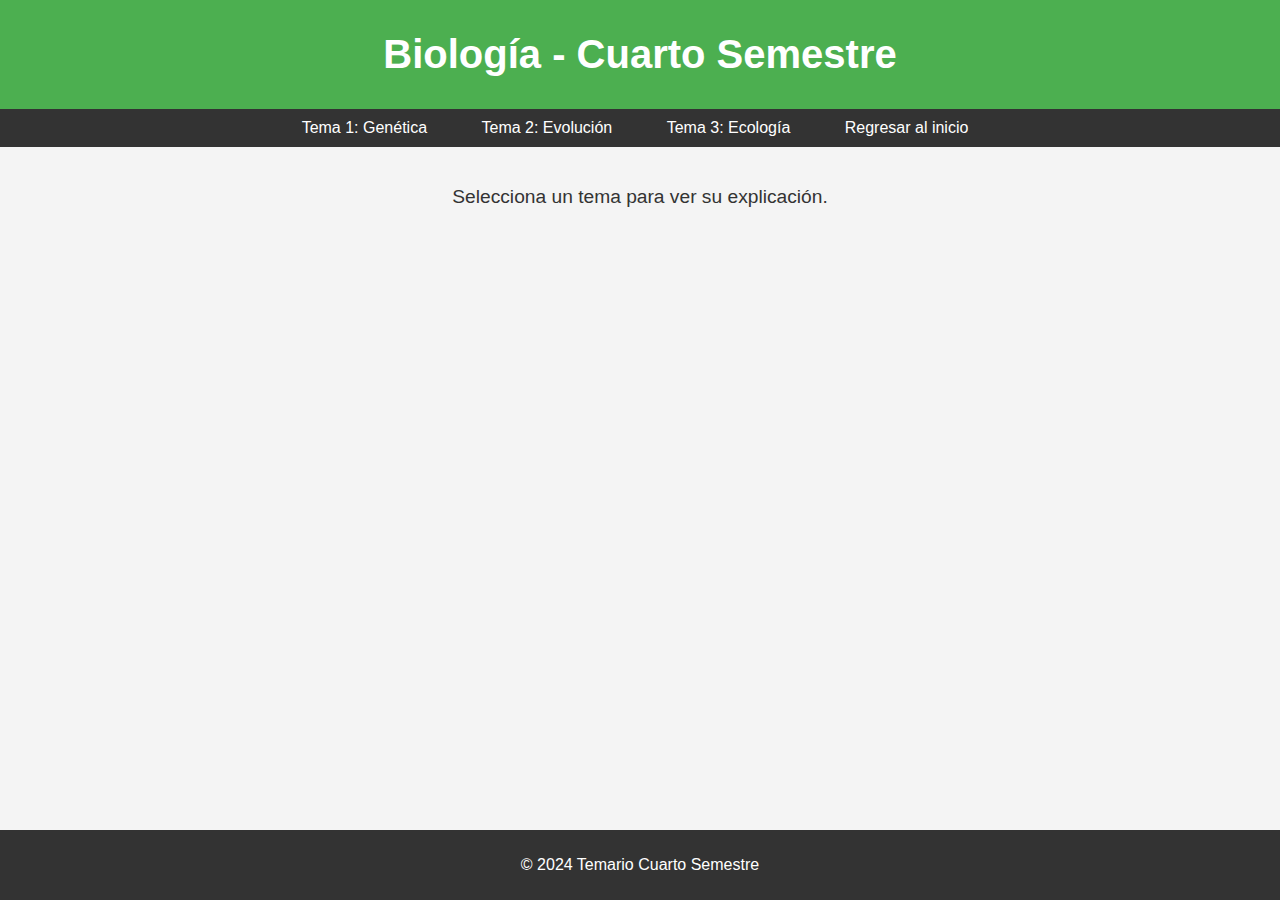
<file: biologia/biologiaindex.html>
<!DOCTYPE html>
<html lang="es">
<head>
    <meta charset="UTF-8">
    <meta name="viewport" content="width=device-width, initial-scale=1.0">
    <title>Biología - Cuarto Semestre</title>
    <link rel="stylesheet" href="../styles.css">
</head>
<body>
    <header>
        <h1>Biología - Cuarto Semestre</h1>
    </header>
    <nav>
        <ul>
            <li><a href="tema1.html">Tema 1: Genética</a></li>
            <li><a href="tema2.html">Tema 2: Evolución</a></li>
            <li><a href="tema3.html">Tema 3: Ecología</a></li>
            <li><a href="../index.html">Regresar al inicio</a></li>
        </ul>
    </nav>
    <main>
        <p>Selecciona un tema para ver su explicación.</p>
    </main>
    <footer>
        <p>&copy; 2024 Temario Cuarto Semestre</p>
    </footer>
</body>
</html>
</file>
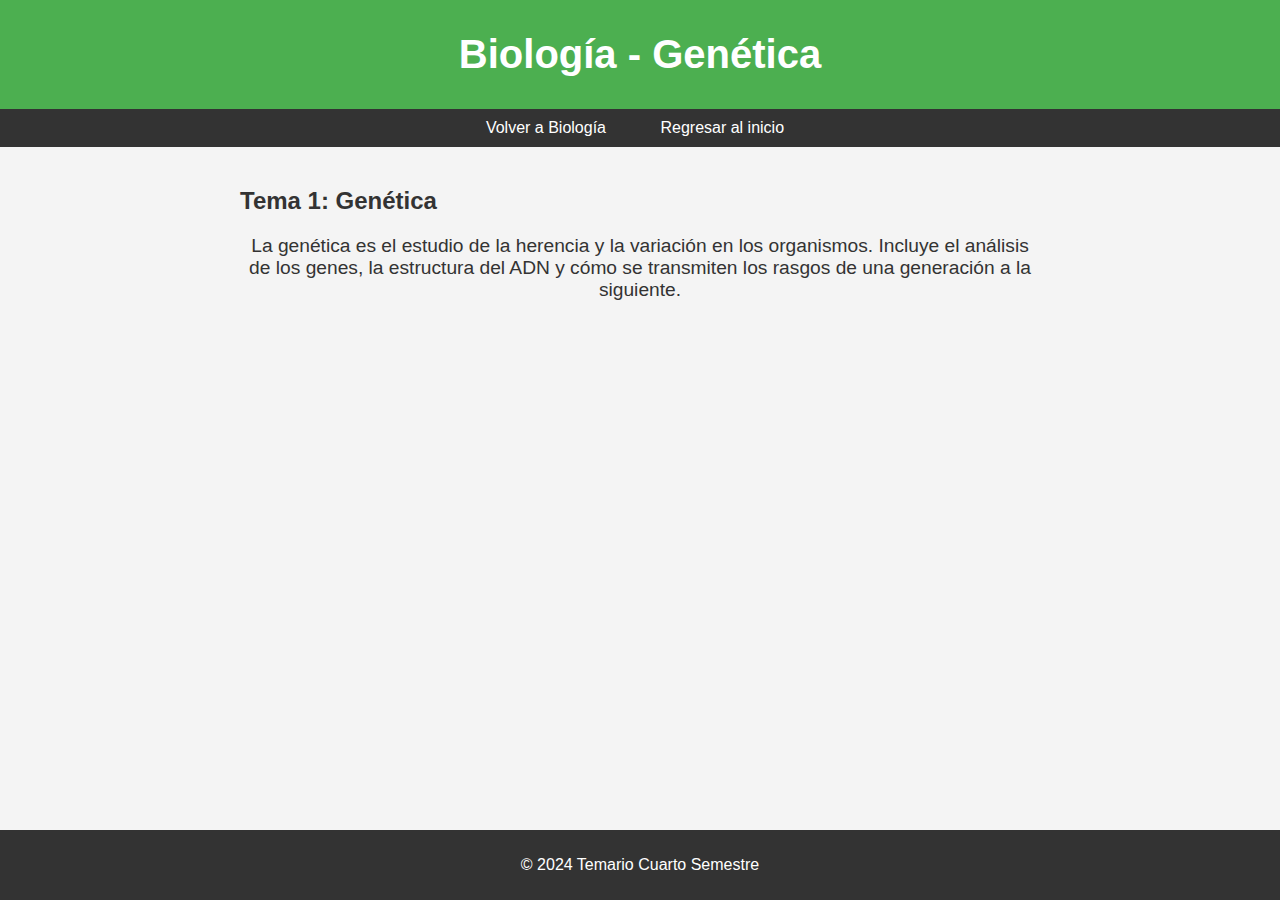
<file: biologia/tema1.html>
<!DOCTYPE html>
<html lang="es">
<head>
    <meta charset="UTF-8">
    <meta name="viewport" content="width=device-width, initial-scale=1.0">
    <title>Biología - Tema 1</title>
    <link rel="stylesheet" href="../styles.css">
</head>
<body>
    <header>
        <h1>Biología - Genética</h1>
    </header>
    <nav>
        <ul>
            <li><a href="index.html">Volver a Biología</a></li>
            <li><a href="../index.html">Regresar al inicio</a></li>
        </ul>
    </nav>
    <main>
        <h2>Tema 1: Genética</h2>
        <p>La genética es el estudio de la herencia y la variación en los organismos. Incluye el análisis de los genes, la estructura del ADN y cómo se transmiten los rasgos de una generación a la siguiente.</p>
    </main>
    <footer>
        <p>&copy; 2024 Temario Cuarto Semestre</p>
    </footer>
</body>
</html>
</file>
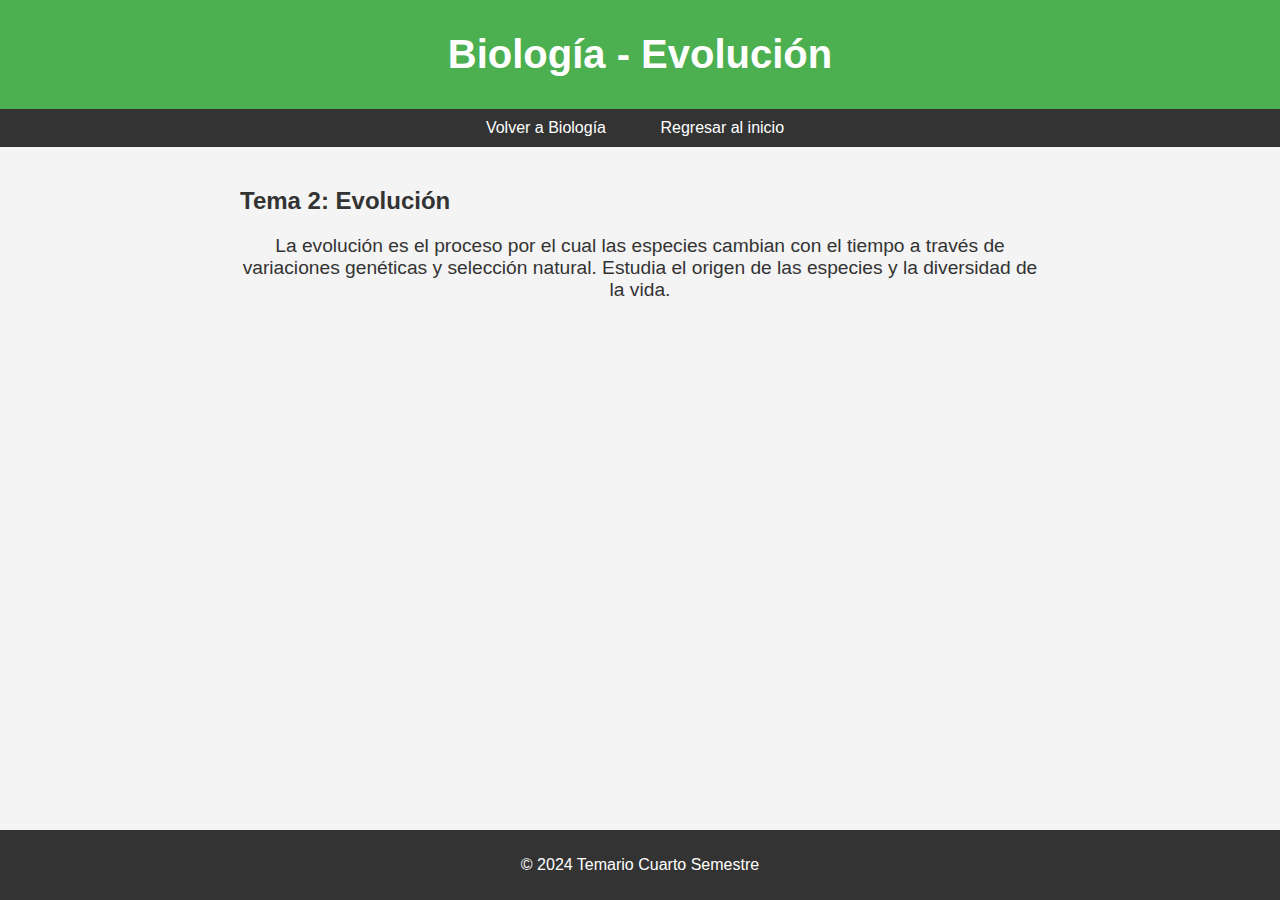
<file: biologia/tema2.html>
<!DOCTYPE html>
<html lang="es">
<head>
    <meta charset="UTF-8">
    <meta name="viewport" content="width=device-width, initial-scale=1.0">
    <title>Biología - Tema 2</title>
    <link rel="stylesheet" href="../styles.css">
</head>
<body>
    <header>
        <h1>Biología - Evolución</h1>
    </header>
    <nav>
        <ul>
            <li><a href="index.html">Volver a Biología</a></li>
            <li><a href="../index.html">Regresar al inicio</a></li>
        </ul>
    </nav>
    <main>
        <h2>Tema 2: Evolución</h2>
        <p>La evolución es el proceso por el cual las especies cambian con el tiempo a través de variaciones genéticas y selección natural. Estudia el origen de las especies y la diversidad de la vida.</p>
    </main>
    <footer>
        <p>&copy; 2024 Temario Cuarto Semestre</p>
    </footer>
</body>
</html>
</file>
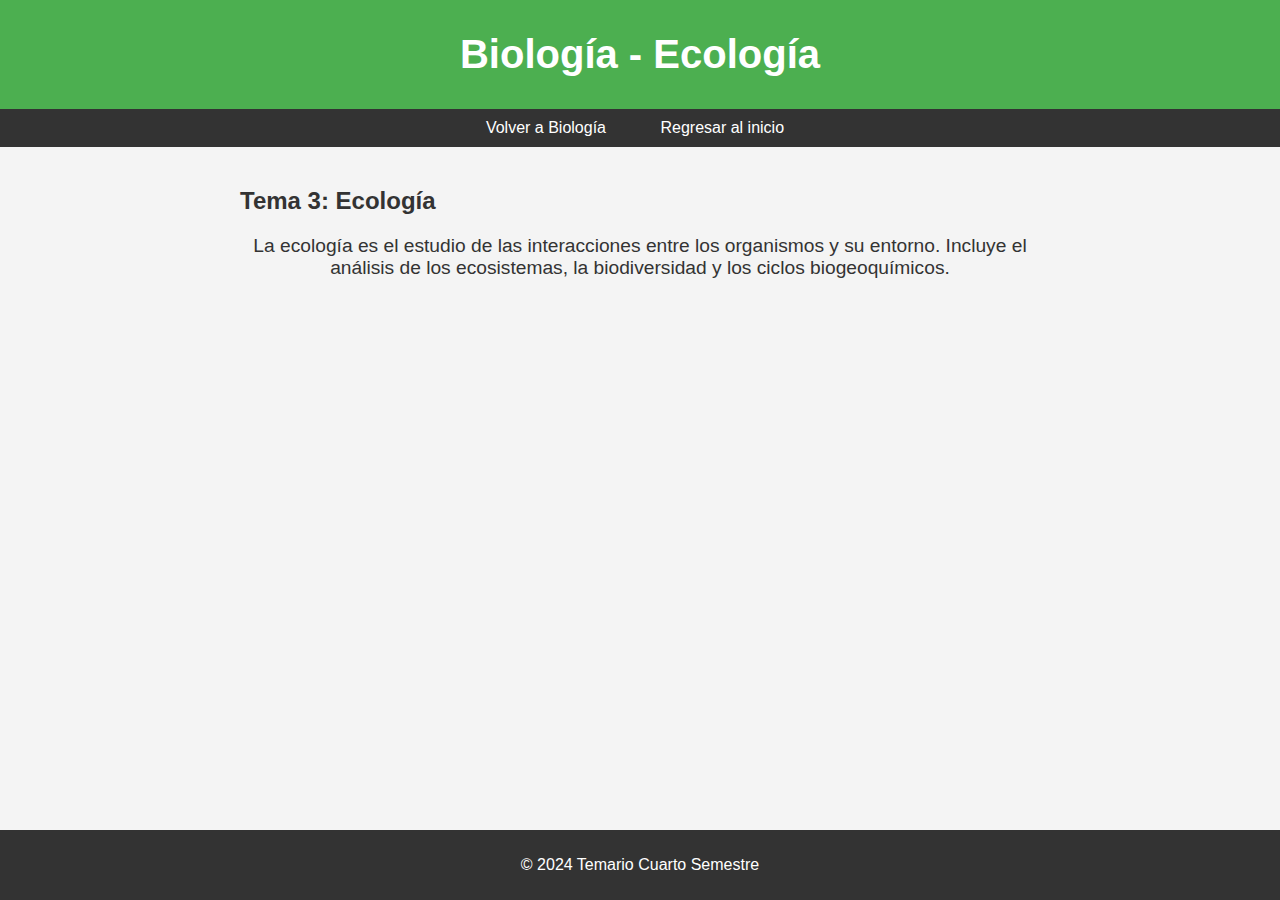
<file: biologia/tema3.html>
<!DOCTYPE html>
<html lang="es">
<head>
    <meta charset="UTF-8">
    <meta name="viewport" content="width=device-width, initial-scale=1.0">
    <title>Biología - Tema 3</title>
    <link rel="stylesheet" href="../styles.css">
</head>
<body>
    <header>
        <h1>Biología - Ecología</h1>
    </header>
    <nav>
        <ul>
            <li><a href="index.html">Volver a Biología</a></li>
            <li><a href="../index.html">Regresar al inicio</a></li>
        </ul>
    </nav>
    <main>
        <h2>Tema 3: Ecología</h2>
        <p>La ecología es el estudio de las interacciones entre los organismos y su entorno. Incluye el análisis de los ecosistemas, la biodiversidad y los ciclos biogeoquímicos.</p>
    </main>
    <footer>
        <p>&copy; 2024 Temario Cuarto Semestre</p>
    </footer>
</body>
</html>
</file>
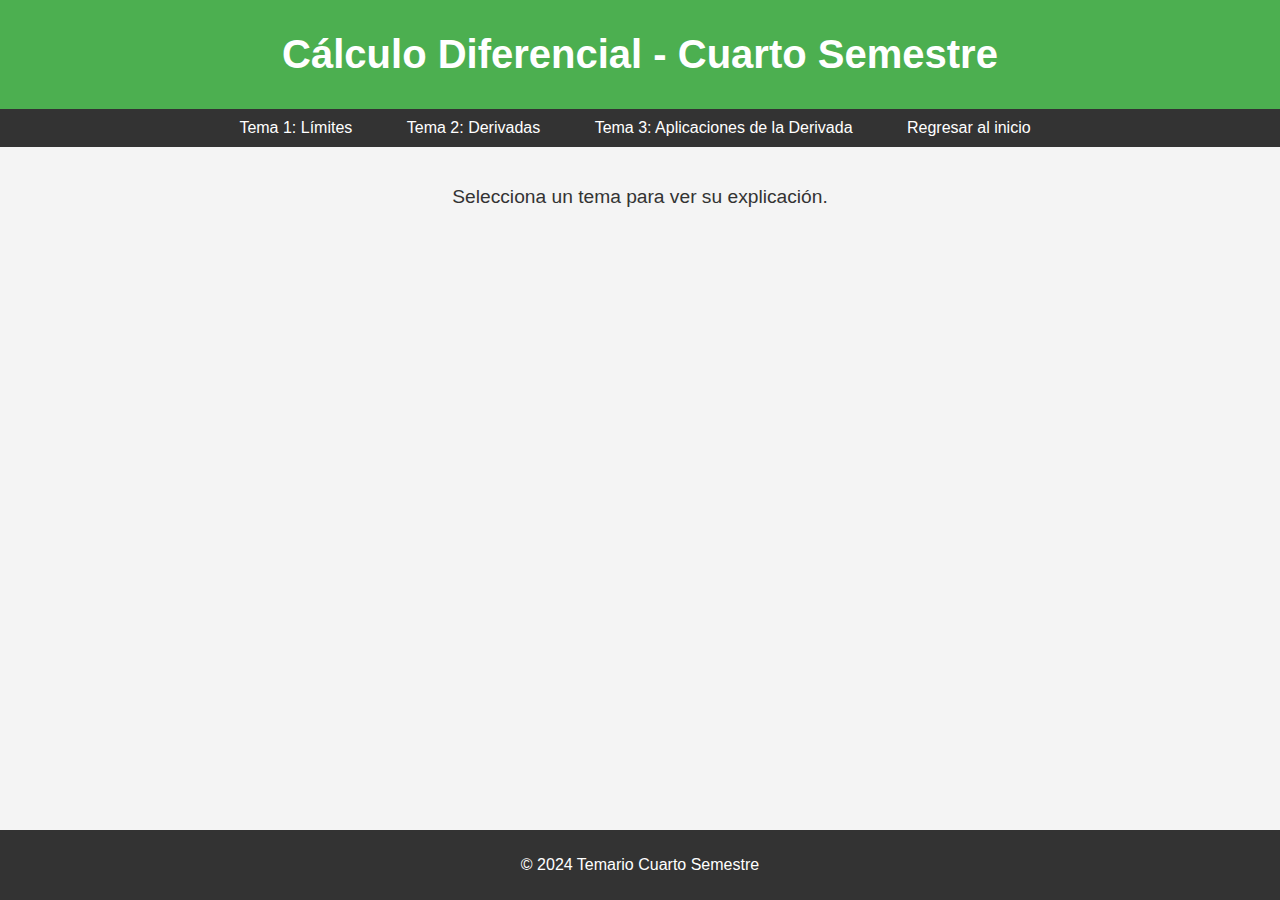
<file: calculo/calculoindex.html>
<!DOCTYPE html>
<html lang="es">
<head>
    <meta charset="UTF-8">
    <meta name="viewport" content="width=device-width, initial-scale=1.0">
    <title>Cálculo Diferencial - Cuarto Semestre</title>
    <link rel="stylesheet" href="../styles.css">
</head>
<body>
    <header>
        <h1>Cálculo Diferencial - Cuarto Semestre</h1>
    </header>
    <nav>
        <ul>
            <li><a href="tema1.html">Tema 1: Límites</a></li>
            <li><a href="tema2.html">Tema 2: Derivadas</a></li>
            <li><a href="tema3.html">Tema 3: Aplicaciones de la Derivada</a></li>
            <li><a href="../index.html">Regresar al inicio</a></li>
        </ul>
    </nav>
    <main>
        <p>Selecciona un tema para ver su explicación.</p>
    </main>
    <footer>
        <p>&copy; 2024 Temario Cuarto Semestre</p>
    </footer>
</body>
</html>
</file>
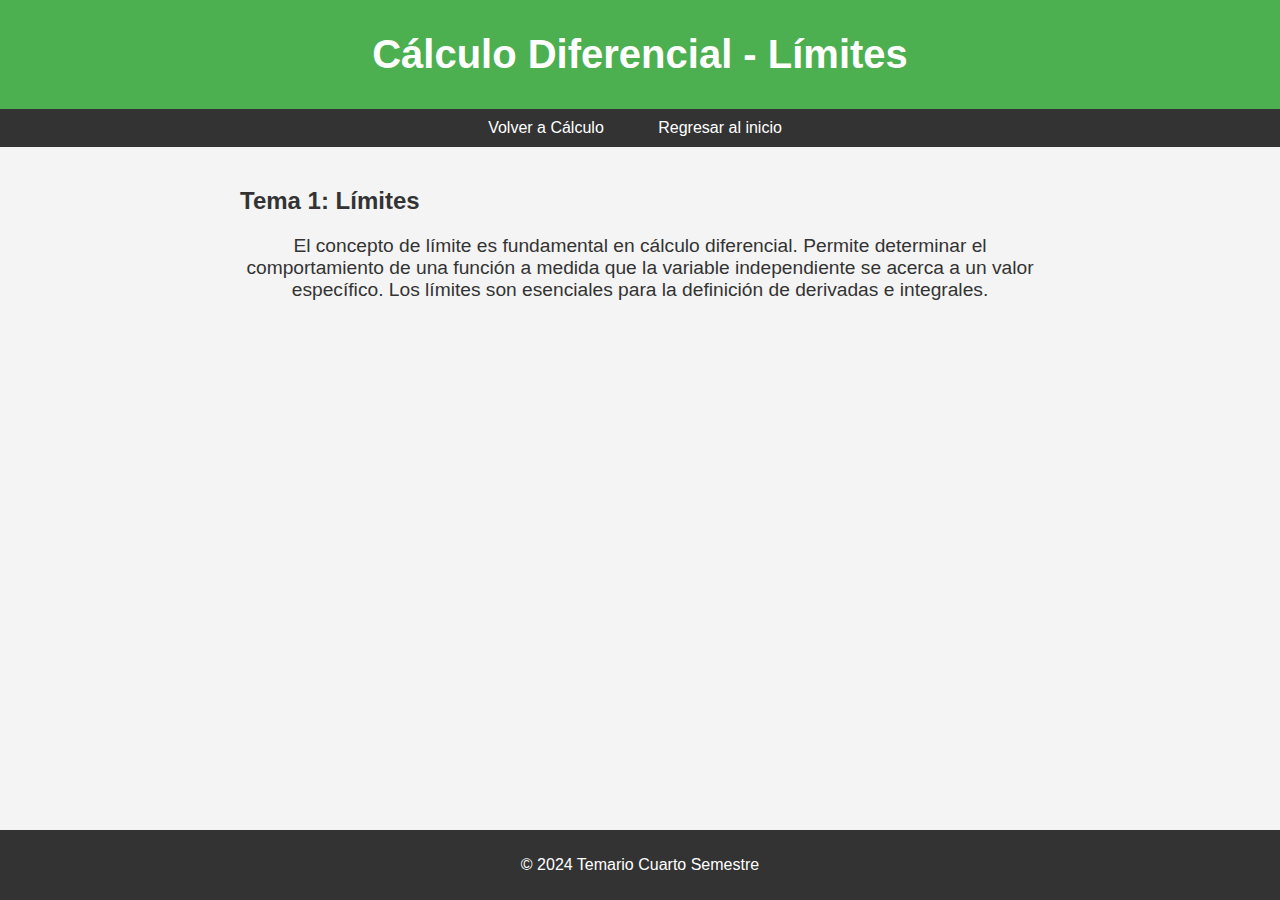
<file: calculo/tema1.html>
<!DOCTYPE html>
<html lang="es">
<head>
    <meta charset="UTF-8">
    <meta name="viewport" content="width=device-width, initial-scale=1.0">
    <title>Cálculo Diferencial - Tema 1</title>
    <link rel="stylesheet" href="../styles.css">
</head>
<body>
    <header>
        <h1>Cálculo Diferencial - Límites</h1>
    </header>
    <nav>
        <ul>
            <li><a href="index.html">Volver a Cálculo</a></li>
            <li><a href="../index.html">Regresar al inicio</a></li>
        </ul>
    </nav>
    <main>
        <h2>Tema 1: Límites</h2>
        <p>El concepto de límite es fundamental en cálculo diferencial. Permite determinar el comportamiento de una función a medida que la variable independiente se acerca a un valor específico. Los límites son esenciales para la definición de derivadas e integrales.</p>
    </main>
    <footer>
        <p>&copy; 2024 Temario Cuarto Semestre</p>
    </footer>
</body>
</html>
</file>
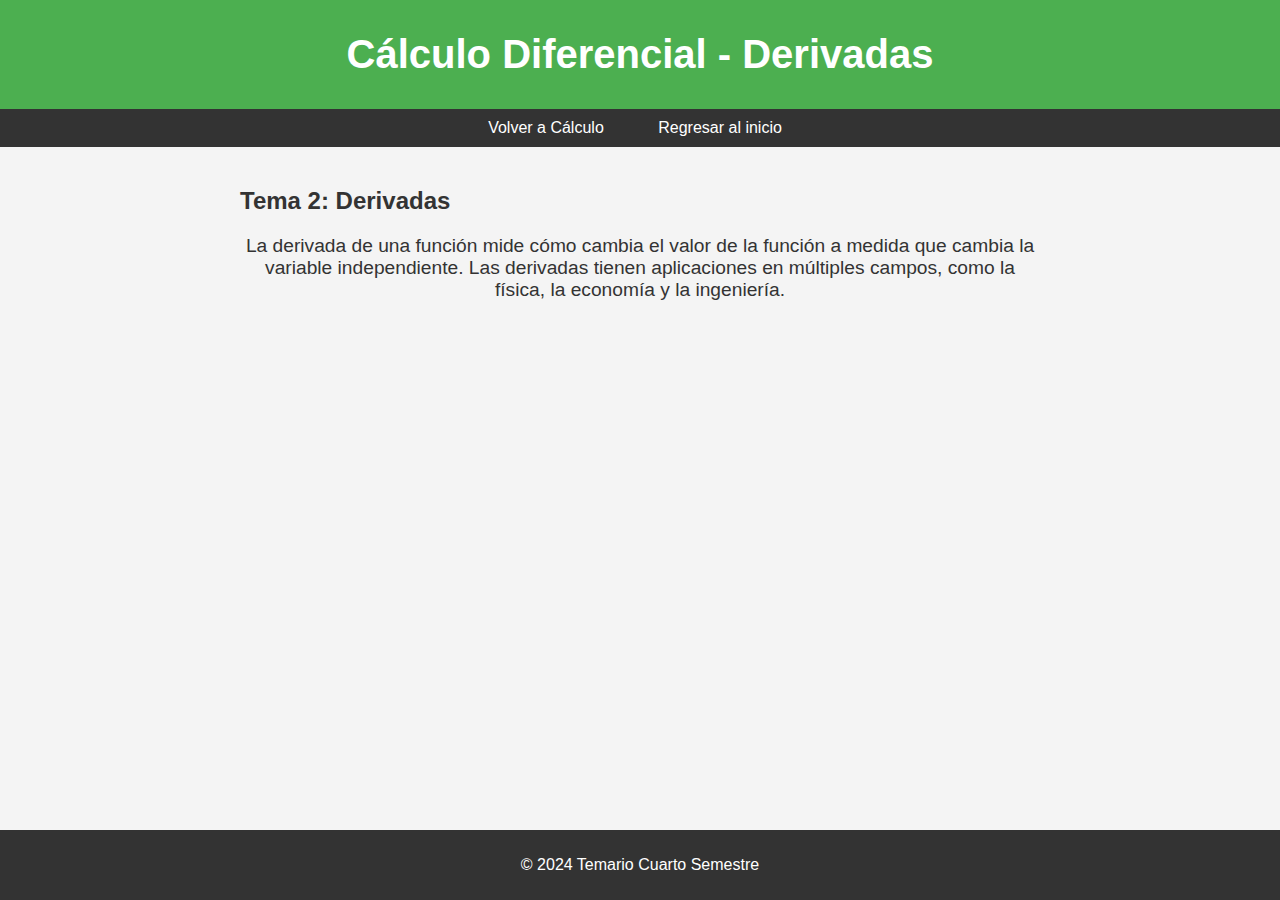
<file: calculo/tema2.html>
<!DOCTYPE html>
<html lang="es">
<head>
    <meta charset="UTF-8">
    <meta name="viewport" content="width=device-width, initial-scale=1.0">
    <title>Cálculo Diferencial - Tema 2</title>
    <link rel="stylesheet" href="../styles.css">
</head>
<body>
    <header>
        <h1>Cálculo Diferencial - Derivadas</h1>
    </header>
    <nav>
        <ul>
            <li><a href="index.html">Volver a Cálculo</a></li>
            <li><a href="../index.html">Regresar al inicio</a></li>
        </ul>
    </nav>
    <main>
        <h2>Tema 2: Derivadas</h2>
        <p>La derivada de una función mide cómo cambia el valor de la función a medida que cambia la variable independiente. Las derivadas tienen aplicaciones en múltiples campos, como la física, la economía y la ingeniería.</p>
    </main>
    <footer>
        <p>&copy; 2024 Temario Cuarto Semestre</p>
    </footer>
</body>
</html>
</file>
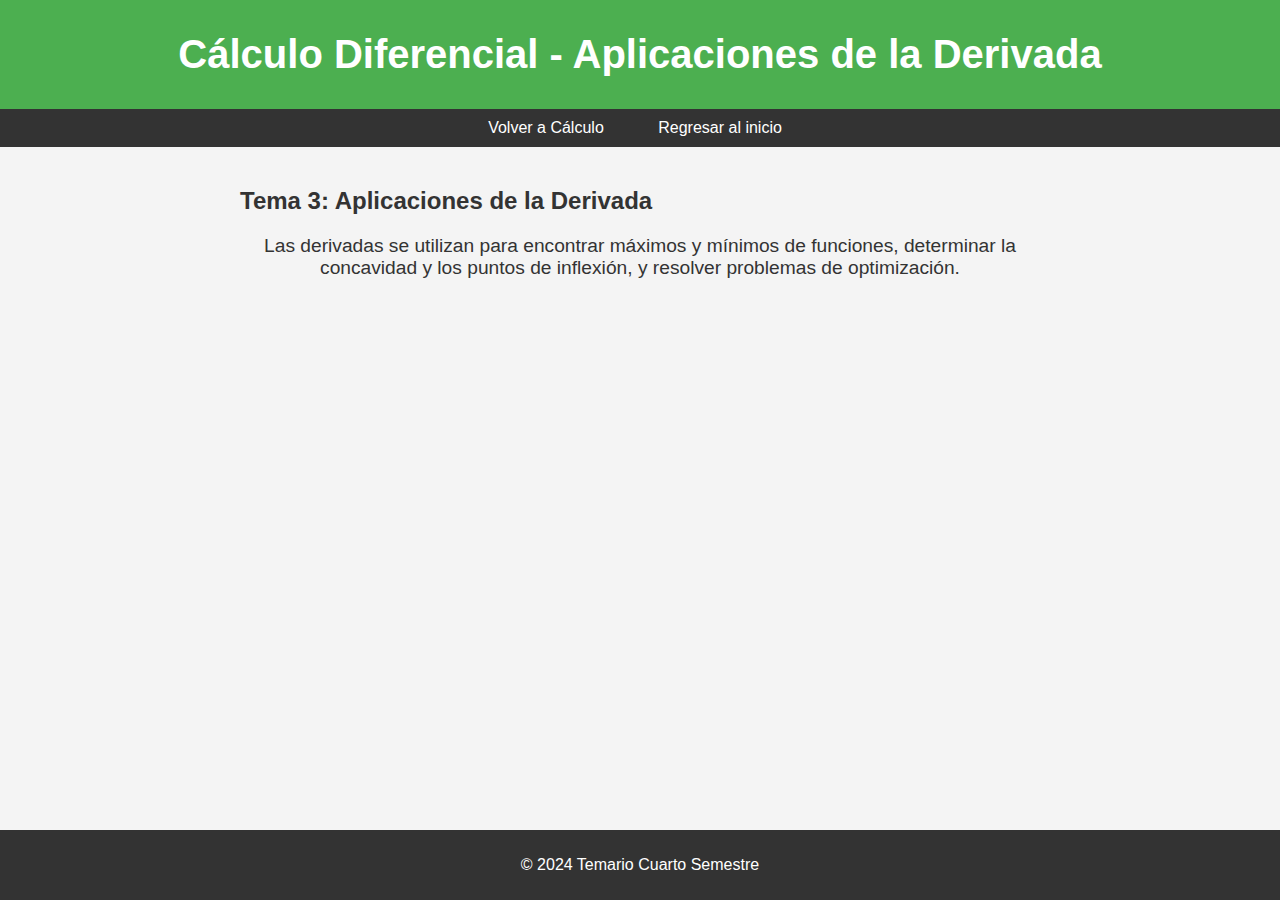
<file: calculo/tema3.html>
<!DOCTYPE html>
<html lang="es">
<head>
    <meta charset="UTF-8">
    <meta name="viewport" content="width=device-width, initial-scale=1.0">
    <title>Cálculo Diferencial - Tema 3</title>
    <link rel="stylesheet" href="../styles.css">
</head>
<body>
    <header>
        <h1>Cálculo Diferencial - Aplicaciones de la Derivada</h1>
    </header>
    <nav>
        <ul>
            <li><a href="index.html">Volver a Cálculo</a></li>
            <li><a href="../index.html">Regresar al inicio</a></li>
        </ul>
    </nav>
    <main>
        <h2>Tema 3: Aplicaciones de la Derivada</h2>
        <p>Las derivadas se utilizan para encontrar máximos y mínimos de funciones, determinar la concavidad y los puntos de inflexión, y resolver problemas de optimización.</p>
    </main>
    <footer>
        <p>&copy; 2024 Temario Cuarto Semestre</p>
    </footer>
</body>
</html>
</file>
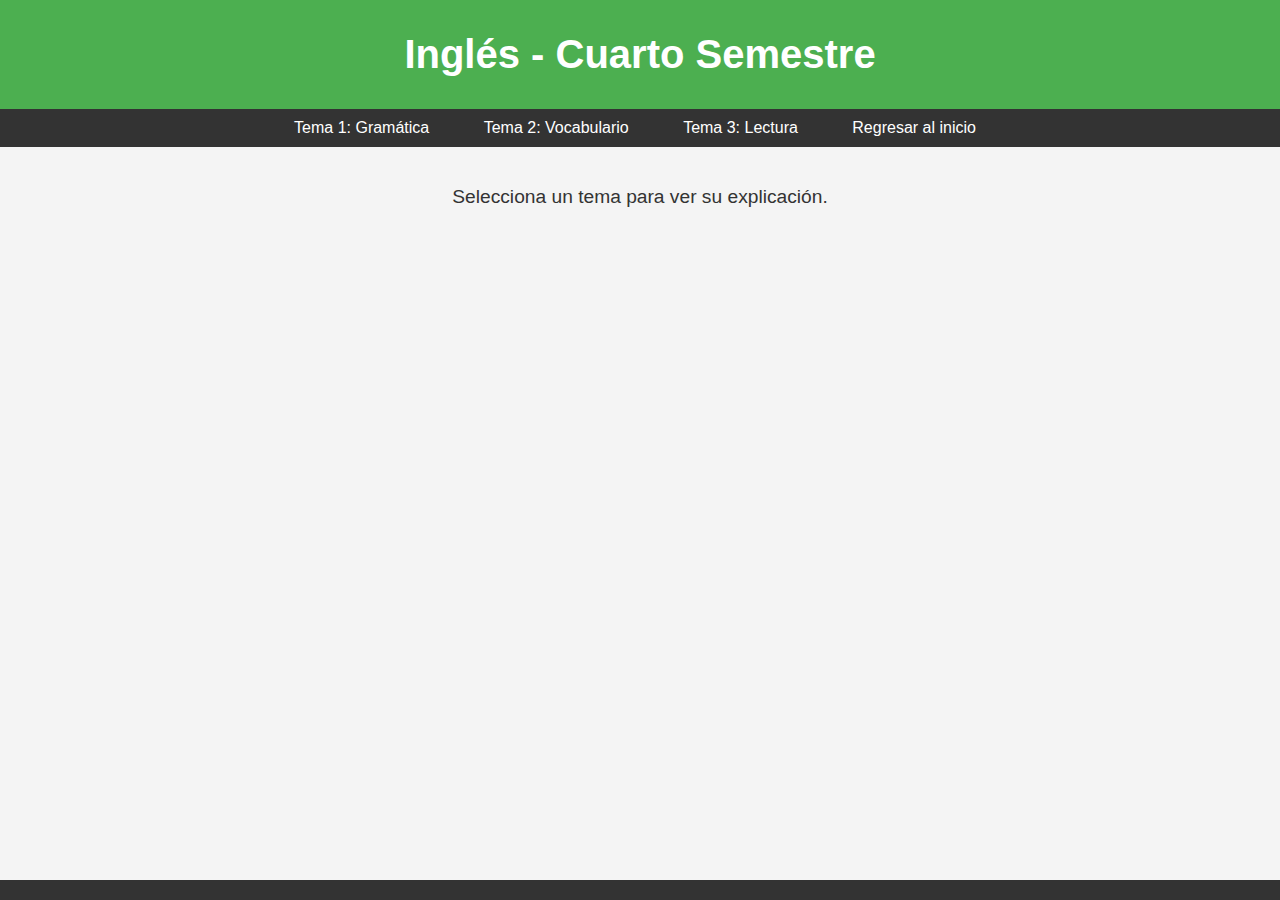
<file: ingles/inglesindex.html>
<!DOCTYPE html>
<html lang="es">
<head>
    <meta charset="UTF-8">
    <meta name="viewport" content="width=device-width, initial-scale=1.0">
    <title>Inglés - Cuarto Semestre</title>
    <link rel="stylesheet" href="../styles.css">
</head>
<body>
    <header>
        <h1>Inglés - Cuarto Semestre</h1>
    </header>
    <nav>
        <ul>
            <li><a href="tema1.html">Tema 1: Gramática</a></li>
            <li><a href="tema2.html">Tema 2: Vocabulario</a></li>
            <li><a href="tema3.html">Tema 3: Lectura</a></li>
            <li><a href="../index.html">Regresar al inicio</a></li>
        </ul>
    </nav>
    <main>
        <p>Selecciona un tema para ver su explicación.</p>
    </main>
    <footer>
    </footer>
</body>
</html>
</file>
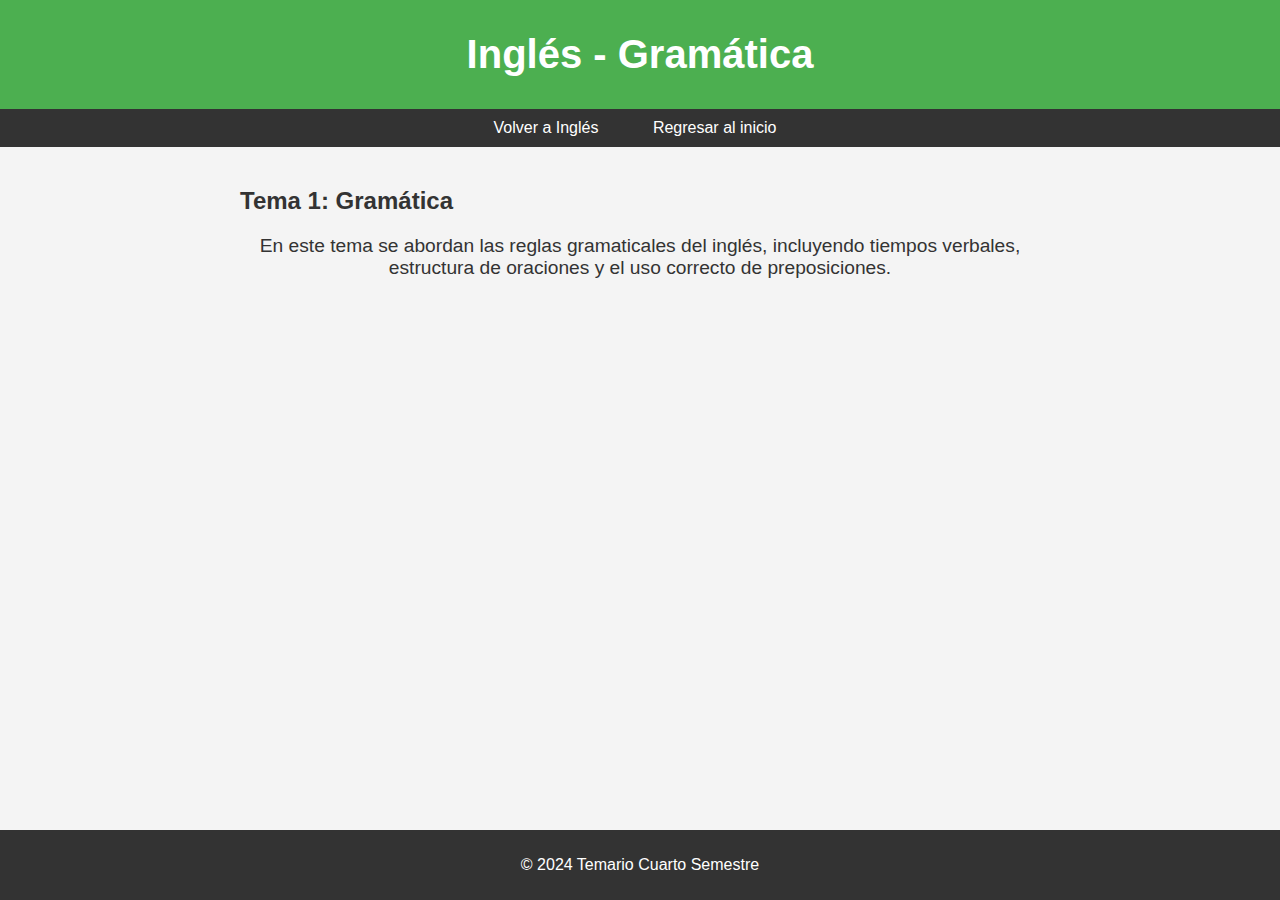
<file: ingles/tema1.html>
<!DOCTYPE html>
<html lang="es">
<head>
    <meta charset="UTF-8">
    <meta name="viewport" content="width=device-width, initial-scale=1.0">
    <title>Inglés - Tema 1</title>
    <link rel="stylesheet" href="../styles.css">
</head>
<body>
    <header>
        <h1>Inglés - Gramática</h1>
    </header>
    <nav>
        <ul>
            <li><a href="index.html">Volver a Inglés</a></li>
            <li><a href="../index.html">Regresar al inicio</a></li>
        </ul>
    </nav>
    <main>
        <h2>Tema 1: Gramática</h2>
        <p>En este tema se abordan las reglas gramaticales del inglés, incluyendo tiempos verbales, estructura de oraciones y el uso correcto de preposiciones.</p>
    </main>
    <footer>
        <p>&copy; 2024 Temario Cuarto Semestre</p>
    </footer>
</body>
</html>
</file>
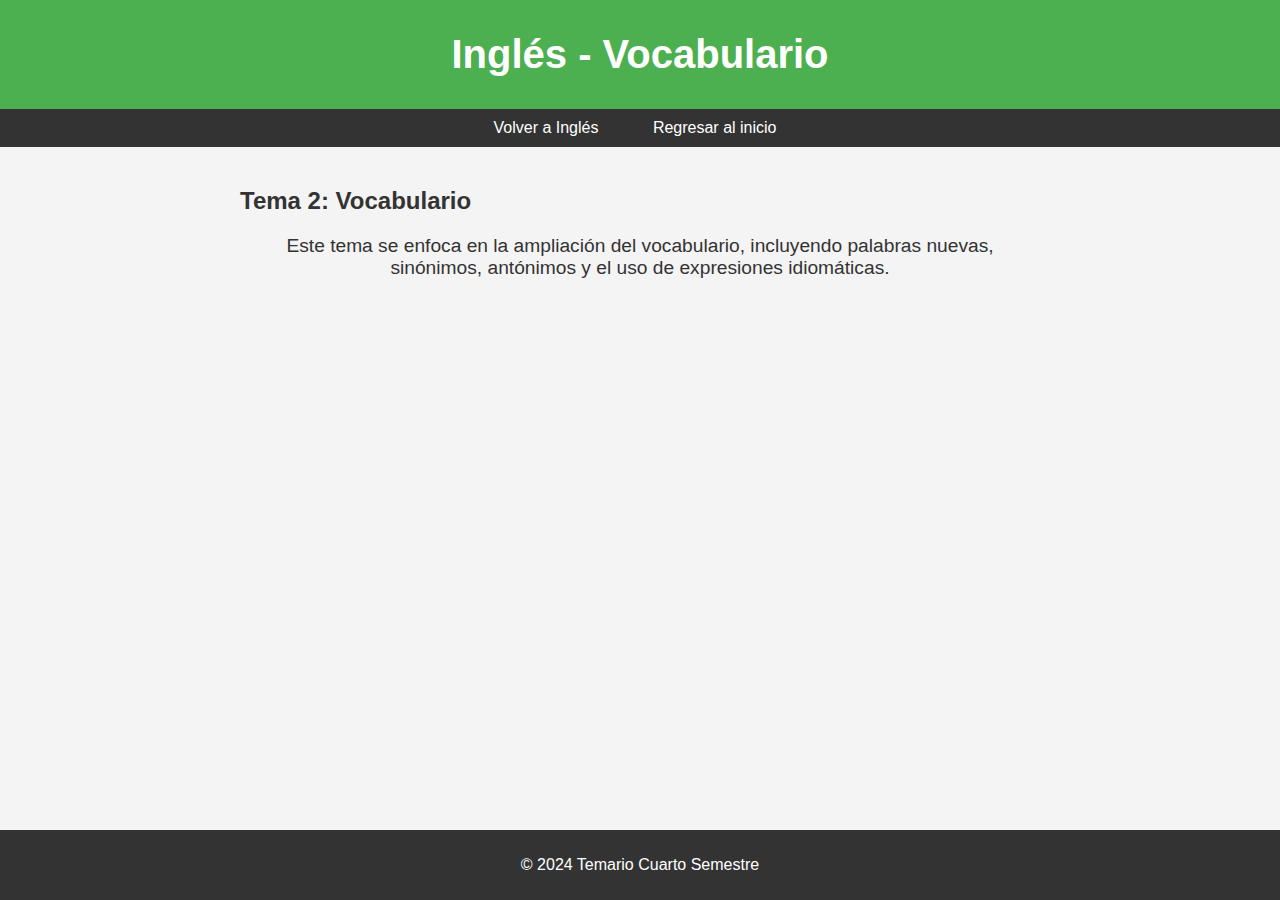
<file: ingles/tema2.html>
<!DOCTYPE html>
<html lang="es">
<head>
    <meta charset="UTF-8">
    <meta name="viewport" content="width=device-width, initial-scale=1.0">
    <title>Inglés - Tema 2</title>
    <link rel="stylesheet" href="../styles.css">
</head>
<body>
    <header>
        <h1>Inglés - Vocabulario</h1>
    </header>
    <nav>
        <ul>
            <li><a href="index.html">Volver a Inglés</a></li>
            <li><a href="../index.html">Regresar al inicio</a></li>
        </ul>
    </nav>
    <main>
        <h2>Tema 2: Vocabulario</h2>
        <p>Este tema se enfoca en la ampliación del vocabulario, incluyendo palabras nuevas, sinónimos, antónimos y el uso de expresiones idiomáticas.</p>
    </main>
    <footer>
        <p>&copy; 2024 Temario Cuarto Semestre</p>
    </footer>
</body>
</html>
</file>
<file: styles.css>
body {
    font-family: 'Roboto', sans-serif;
    margin: 0;
    padding: 0;
    background-color: #f4f4f4;
    color: #333;
}

header {
    background-color: #4CAF50;
    color: #fff;
    text-align: center;
    padding: 2em 0;
}

header h1 {
    margin: 0;
    font-size: 2.5em;
}

nav {
    background-color: #333;
}

nav ul {
    list-style: none;
    padding: 0;
    margin: 0;
    text-align: center;
}

nav ul li {
    display: inline;
    margin-right: 10px;
}

nav ul li a {
    color: #fff;
    text-decoration: none;
    padding: 10px 20px;
    display: inline-block;
    transition: background-color 0.3s;
}

nav ul li a:hover {
    background-color: #555;
}

main {
    padding: 20px;
    max-width: 800px;
    margin: auto;
}

main p {
    font-size: 1.2em;
    text-align: center;
}

footer {
    text-align: center;
    padding: 10px 0;
    background-color: #333;
    color: #fff;
    position: fixed;
    bottom: 0;
    width: 100%;
}
</file>
